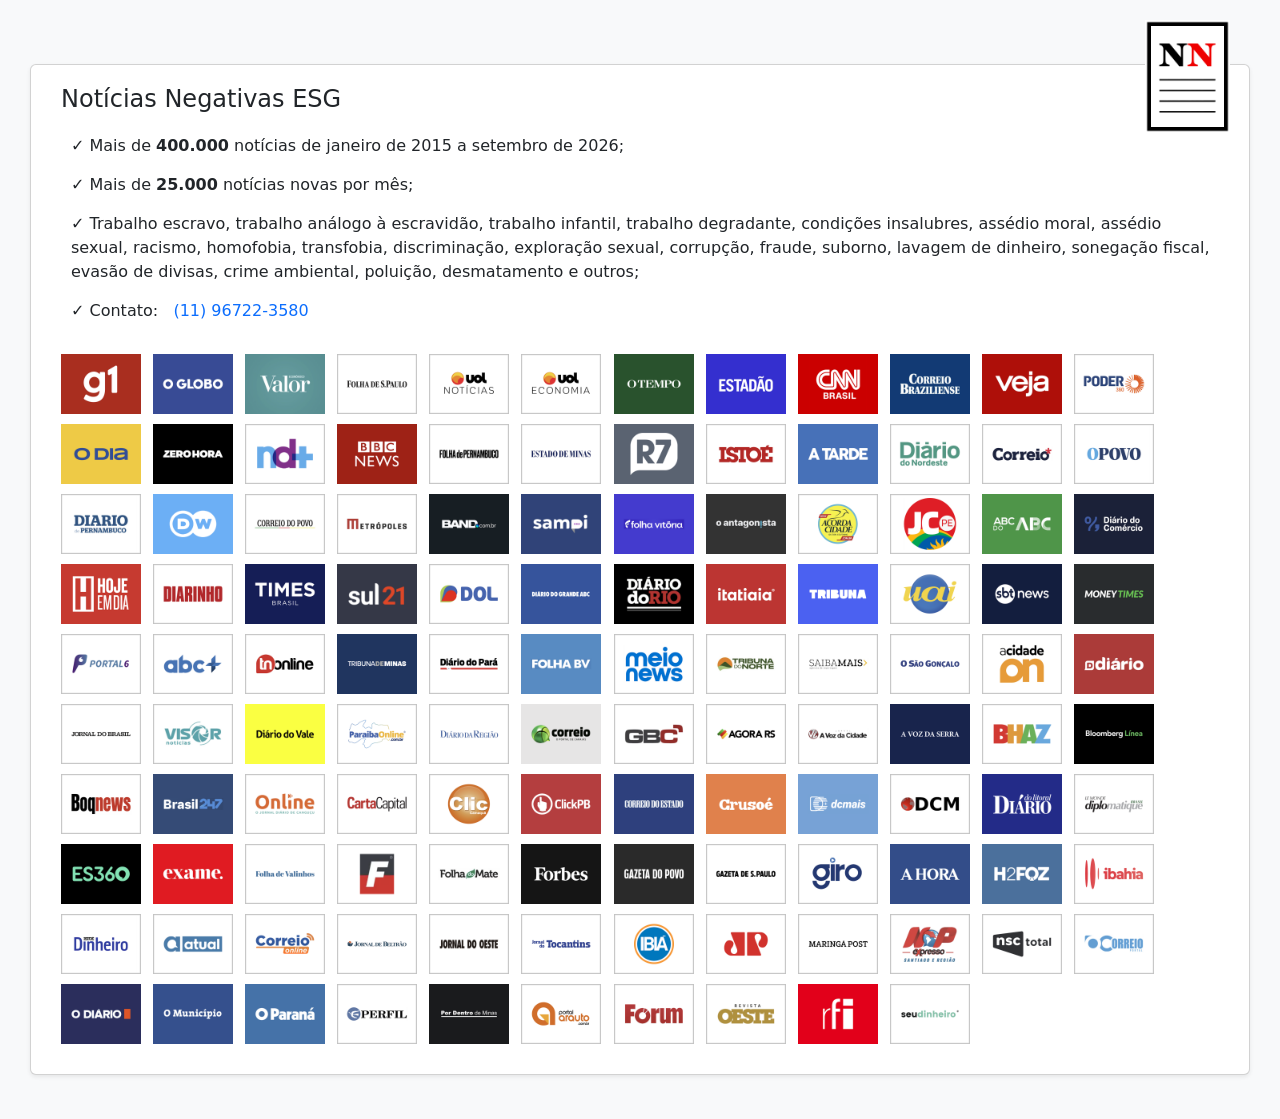
<file: index.html>
<!doctype html>
<html lang="pt-br">
<head>
    <meta charset="utf-8" />
    <meta name="viewport" content="width=device-width, initial-scale=1" />
    <title>NN</title>
    <link rel="icon" href="nn.ico" />
    <link rel="stylesheet" href="bootstrap.min.css" />
    <link rel="stylesheet" href="nn.css?v=2026-08-16" />
    <link rel="stylesheet" href="https://heliopimentel.github.io/bootstrap-icons-modified.min.css" />
</head>
<body class="bg-light">

    <div class="d-flex">
        <div class="mp1 flex-grow-1">&nbsp;</div>
        <div class="nn"><img src="nn.png" /></div>
    </div>

    <div class="card shadow-sm mp2">

        <div id="d1">

            <h4>Notícias Negativas ESG</h4>
            <ul>
                <li>Mais de <b>400.000</b> notícias de janeiro de 2015 a setembro de 2026;</li>
                <li>Mais de <b>25.000</b> notícias novas por mês;</li>
                <li>Trabalho escravo, trabalho análogo à escravidão, trabalho infantil, trabalho degradante, condições insalubres, assédio moral, assédio sexual, racismo, homofobia, transfobia, discriminação, exploração sexual, corrupção, fraude, suborno, lavagem de dinheiro, sonegação fiscal, evasão de divisas, crime ambiental, poluição, desmatamento e outros;</li>
                <li>Contato: &nbsp; <a target="_blank" href="https://wa.me/5511967223580"><i class="bi bi-whatsapp"></i> (11) 96722-3580</a></li>
            </ul>

            <div class="logo">
                <a target="_blank" href="https://g1.globo.com"><img src="logos/g1.png" /></a>
                <a target="_blank" href="https://oglobo.globo.com"><img src="logos/oglobo.png" /></a>
                <a target="_blank" href="https://valor.globo.com"><img src="logos/valor.png" /></a>
                <a target="_blank" href="https://folha.uol.com.br"><img src="logos/folha.png" /></a>
                <a target="_blank" href="https://noticias.uol.com.br"><img src="logos/uol-noticias.png" /></a>
                <a target="_blank" href="https://economia.uol.com.br"><img src="logos/uol-economia.png" /></a>
                <a target="_blank" href="https://otempo.com.br"><img src="logos/otempo.png" /></a>
                <a target="_blank" href="https://estadao.com.br"><img src="logos/estadao.png" /></a>
                <a target="_blank" href="https://cnnbrasil.com.br"><img src="logos/cnnbrasil.png" /></a>
                <a target="_blank" href="https://correiobraziliense.com.br"><img src="logos/correiobraziliense.png" /></a>
                <a target="_blank" href="https://veja.abril.com.br"><img src="logos/veja.png" /></a>
                <a target="_blank" href="https://poder360.com.br"><img src="logos/poder360.png" /></a>
                <a target="_blank" href="https://odia.ig.com.br"><img src="logos/odia.png" /></a>
                <a target="_blank" href="https://gauchazh.clicrbs.com.br"><img src="logos/gauchazh.png" /></a>
                <a target="_blank" href="https://ndmais.com.br"><img src="logos/ndmais.png" /></a>
                <a target="_blank" href="https://bbc.com/portuguese"><img src="logos/bbc.png" /></a>
                <a target="_blank" href="https://folhape.com.br"><img src="logos/folhape.png" /></a>
                <a target="_blank" href="https://em.com.br"><img src="logos/em.png" /></a>
                <a target="_blank" href="https://noticias.r7.com"><img src="logos/r7.png" /></a>
                <a target="_blank" href="https://istoe.com.br"><img src="logos/istoe.png" /></a>
                <a target="_blank" href="https://atarde.com.br"><img src="logos/atarde.png" /></a>
                <a target="_blank" href="https://diariodonordeste.verdesmares.com.br"><img src="logos/diariodonordeste.png" /></a>
                <a target="_blank" href="https://correio24horas.com.br"><img src="logos/correio24horas.png" /></a>
                <a target="_blank" href="https://opovo.com.br"><img src="logos/opovo.png" /></a>
                <a target="_blank" href="https://diariodepernambuco.com.br"><img src="logos/diariodepernambuco.png" /></a>
                <a target="_blank" href="https://dw.com/pt-br"><img src="logos/dw.png" /></a>
                <a target="_blank" href="https://correiodopovo.com.br"><img src="logos/correiodopovo.png" /></a>
                <a target="_blank" href="https://metropoles.com"><img src="logos/metropoles.png" /></a>
                <a target="_blank" href="https://band.com.br/noticias"><img src="logos/band.png" /></a>
                <a target="_blank" href="https://sampi.net.br"><img src="logos/sampi.png" /></a>
                <a target="_blank" href="https://folhavitoria.com.br"><img src="logos/folhavitoria.png" /></a>
                <a target="_blank" href="https://oantagonista.com.br"><img src="logos/oantagonista.png" /></a>
                <a target="_blank" href="https://acordacidade.com.br"><img src="logos/acordacidade.png" /></a>
                <a target="_blank" href="https://jc.uol.com.br"><img src="logos/jc.png" /></a>
                <a target="_blank" href="https://abcdoabc.com.br"><img src="logos/abcdoabc.png" /></a>
                <a target="_blank" href="https://diariodocomercio.com.br"><img src="logos/diariodocomercio.png" /></a>
                <a target="_blank" href="https://hojeemdia.com.br"><img src="logos/hojeemdia.png" /></a>
                <a target="_blank" href="https://diarinho.net"><img src="logos/diarinho.png" /></a>
                <a target="_blank" href="https://timesbrasil.com.br"><img src="logos/timesbrasil.png" /></a>
                <a target="_blank" href="https://sul21.com.br"><img src="logos/sul21.png" /></a>
                <a target="_blank" href="https://dol.com.br"><img src="logos/dol.png" /></a>
                <a target="_blank" href="https://dgabc.com.br"><img src="logos/dgabc.png" /></a>
                <a target="_blank" href="https://diariodorio.com"><img src="logos/diariodorio.png" /></a>
                <a target="_blank" href="https://itatiaia.com.br"><img src="logos/itatiaia.png" /></a>
                <a target="_blank" href="https://tribunapr.com.br"><img src="logos/tribunapr.png" /></a>
                <a target="_blank" href="https://uai.com.br"><img src="logos/uai.png" /></a>
                <a target="_blank" href="https://sbtnews.sbt.com.br"><img src="logos/sbtnews.png" /></a>
                <a target="_blank" href="https://moneytimes.com.br"><img src="logos/moneytimes.png" /></a>
                <a target="_blank" href="https://portal6.com.br"><img src="logos/portal6.png" /></a>
                <a target="_blank" href="https://abcmais.com"><img src="logos/abcmais.png" /></a>
                <a target="_blank" href="https://tnonline.uol.com.br"><img src="logos/tnonline.uol.png" /></a>
                <a target="_blank" href="https://tribunademinas.com.br"><img src="logos/tribunademinas.png" /></a>
                <a target="_blank" href="https://diariodopara.com.br"><img src="logos/diariodopara.png" /></a>
                <a target="_blank" href="https://folhabv.com.br"><img src="logos/folhabv.png" /></a>
                <a target="_blank" href="https://meionews.com"><img src="logos/meionews.png" /></a>
                <a target="_blank" href="https://tribunadonorte.com.br"><img src="logos/tribunadonorte.png" /></a>
                <a target="_blank" href="https://saibamais.jor.br"><img src="logos/saibamais.png" /></a>
                <a target="_blank" href="https://osaogoncalo.com.br"><img src="logos/osaogoncalo.png" /></a>
                <a target="_blank" href="https://acidadeon.com"><img src="logos/acidadeon.png" /></a>
                <a target="_blank" href="https://diariosm.com.br"><img src="logos/diariosm.png" /></a>
                <a target="_blank" href="https://jb.com.br"><img src="logos/jb.png" /></a>
                <a target="_blank" href="https://visornoticias.com.br"><img src="logos/visornoticias.png" /></a>
                <a target="_blank" href="https://diariodovale.com.br"><img src="logos/diariodovale.png" /></a>
                <a target="_blank" href="https://paraibaonline.com.br"><img src="logos/paraibaonline.png" /></a>
                <a target="_blank" href="https://diariodaregiao.com.br"><img src="logos/diariodaregiao.png" /></a>
                <a target="_blank" href="https://correiodecarajas.com.br"><img src="logos/correiodecarajas.png" /></a>
                <a target="_blank" href="https://agenciagbc.com"><img src="logos/agenciagbc.png" /></a>
                <a target="_blank" href="https://agorars.com"><img src="logos/agorars.png" /></a>
                <a target="_blank" href="https://avozdacidade.com"><img src="logos/avozdacidade.png" /></a>
                <a target="_blank" href="https://avozdaserra.com.br"><img src="logos/avozdaserra.png" /></a>
                <a target="_blank" href="https://bhaz.com.br"><img src="logos/bhaz.png" /></a>
                <a target="_blank" href="https://bloomberglinea.com.br"><img src="logos/bloomberglinea.png" /></a>
                <a target="_blank" href="https://boqnews.com"><img src="logos/boqnews.png" /></a>
                <a target="_blank" href="https://brasil247.com"><img src="logos/brasil247.png" /></a>
                <a target="_blank" href="https://cangucuonline.com.br"><img src="logos/cangucuonline.png" /></a>
                <a target="_blank" href="https://cartacapital.com.br"><img src="logos/cartacapital.png" /></a>
                <a target="_blank" href="https://cliccamaqua.com.br"><img src="logos/cliccamaqua.png" /></a>
                <a target="_blank" href="https://clickpb.com.br"><img src="logos/clickpb.png" /></a>
                <a target="_blank" href="https://correiodoestado.com.br"><img src="logos/correiodoestado.png" /></a>
                <a target="_blank" href="https://crusoe.com.br"><img src="logos/crusoe.png" /></a>
                <a target="_blank" href="https://dcmais.com.br"><img src="logos/dcmais.png" /></a>
                <a target="_blank" href="https://diariodocentrodomundo.com.br"><img src="logos/diariodocentrodomundo.png" /></a>
                <a target="_blank" href="https://diariodolitoral.com.br"><img src="logos/diariodolitoral.png" /></a>
                <a target="_blank" href="https://diplomatique.org.br"><img src="logos/diplomatique.png" /></a>
                <a target="_blank" href="https://es360.com.br"><img src="logos/es360.png" /></a>
                <a target="_blank" href="https://exame.com"><img src="logos/exame.png" /></a>
                <a target="_blank" href="https://folhadevalinhos.com.br"><img src="logos/folhadevalinhos.png" /></a>
                <a target="_blank" href="https://folhadolitoral.com.br"><img src="logos/folhadolitoral.png" /></a>
                <a target="_blank" href="https://folhadomate.com"><img src="logos/folhadomate.png" /></a>
                <a target="_blank" href="https://forbes.com.br"><img src="logos/forbes.png" /></a>
                <a target="_blank" href="https://gazetadopovo.com.br"><img src="logos/gazetadopovo.png" /></a>
                <a target="_blank" href="https://gazetasp.com.br"><img src="logos/gazetasp.png" /></a>
                <a target="_blank" href="https://girosa.com.br"><img src="logos/girosa.png" /></a>
                <a target="_blank" href="https://grupoahora.net.br"><img src="logos/grupoahora.png" /></a>
                <a target="_blank" href="https://h2foz.com.br"><img src="logos/h2foz.png" /></a>
                <a target="_blank" href="https://ibahia.com"><img src="logos/ibahia.png" /></a>
                <a target="_blank" href="https://istoedinheiro.com.br"><img src="logos/istoedinheiro.png" /></a>
                <a target="_blank" href="https://jornalatual.com.br"><img src="logos/jornalatual.png" /></a>
                <a target="_blank" href="https://jornalcorreiodacidade.com.br"><img src="logos/jornalcorreiodacidade.png" /></a>
                <a target="_blank" href="https://jornaldebeltrao.com.br"><img src="logos/jornaldebeltrao.png" /></a>
                <a target="_blank" href="https://jornaldooeste.com.br"><img src="logos/jornaldooeste.png" /></a>
                <a target="_blank" href="https://jornaldotocantins.com.br"><img src="logos/jornaldotocantins.png" /></a>
                <a target="_blank" href="https://jornalibia.com.br"><img src="logos/jornalibia.png" /></a>
                <a target="_blank" href="https://jovempan.com.br"><img src="logos/jovempan.png" /></a>
                <a target="_blank" href="https://maringapost.com.br"><img src="logos/maringapost.png" /></a>
                <a target="_blank" href="https://npexpresso.com.br"><img src="logos/npexpresso.png" /></a>
                <a target="_blank" href="https://nsctotal.com.br"><img src="logos/nsctotal.png" /></a>
                <a target="_blank" href="https://ocorreio.com.br"><img src="logos/ocorreio.png" /></a>
                <a target="_blank" href="https://odiariodemogi.net.br"><img src="logos/odiariodemogi.png" /></a>
                <a target="_blank" href="https://omunicipio.com.br"><img src="logos/omunicipio.png" /></a>
                <a target="_blank" href="https://oparana.com.br"><img src="logos/oparana.png" /></a>
                <a target="_blank" href="https://brasil.perfil.com"><img src="logos/perfil.png" /></a>
                <a target="_blank" href="https://pordentrodeminas.com.br"><img src="logos/pordentrodeminas.png" /></a>
                <a target="_blank" href="https://portalarauto.com.br"><img src="logos/portalarauto.png" /></a>
                <a target="_blank" href="https://revistaforum.com.br"><img src="logos/revistaforum.png" /></a>
                <a target="_blank" href="https://revistaoeste.com"><img src="logos/revistaoeste.png" /></a>
                <a target="_blank" href="https://rfi.fr/br"><img src="logos/rfi.png" /></a>
                <a target="_blank" href="https://seudinheiro.com"><img src="logos/seudinheiro.png" /></a>
            </div>

        </div>
    </div><br />

    <script>

        function Ok() {
            let nome = document.getElementById("Nome");
            nome.focus();
            nome.value = nome.value.trim();
            if (nome.value) window.open("v2/nn.html?nome=" + encodeURIComponent(nome.value), "_self");
        }

        document.getElementById("Nome").addEventListener("keydown", function (e) {
            if (e.key === "Enter") { e.preventDefault(); Ok(); }
        });

        document.getElementById("Ok").addEventListener("click", Ok);

    </script>

</body>
</html>
</file>
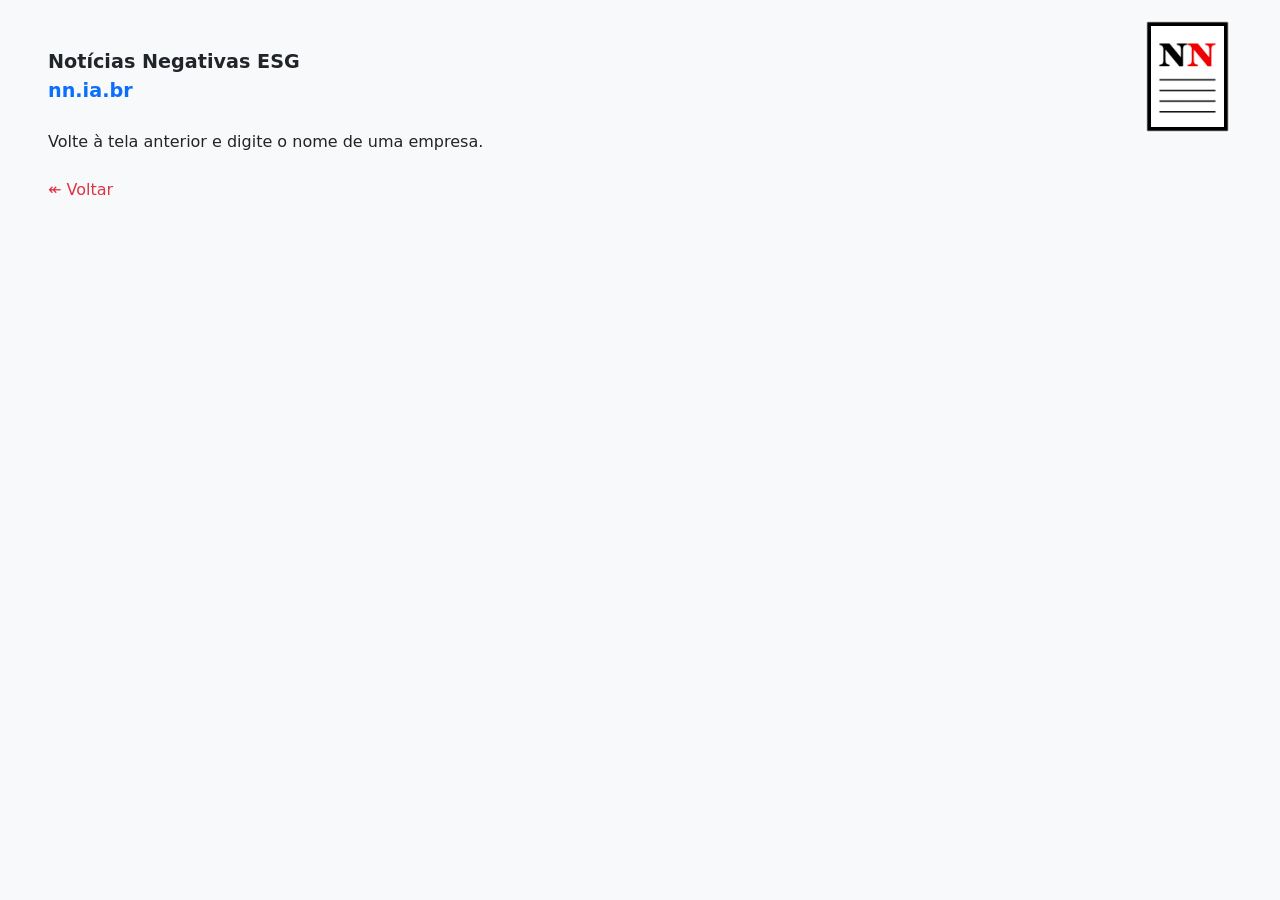
<file: v2/nn.html>
<!doctype html>
<html lang="pt-br">
<head>
    <meta charset="utf-8" />
    <meta name="viewport" content="width=device-width, initial-scale=1" />
    <title>NN</title>
    <link rel="icon" href="../nn.ico" />
    <link rel="stylesheet" href="../bootstrap.min.css" />
    <link rel="stylesheet" href="../nn.css?v=2026-08-16" />
</head>
<body class="bg-light p-5">
    <div class="nn"><img src="../nn.png" /></div>
    <big><b>Notícias Negativas ESG</b></big><br />
    <big><b><a href="..">nn.ia.br</a></b></big><br /><br />
    <div id="d1">Aguarde.</div><br />
    <a class="text-danger" href="..">&#8606; Voltar</a><br /><br />
    <div id="d2"></div>
</body>
</html>

<script>

    const d1 = document.getElementById("d1");
    const d2 = document.getElementById("d2");
    let max = 100;
    let i1 = []; let i2 = []; let n1 = []; let n2 = [];
    window.addEventListener("load", Proc);

    async function Proc() {

        const par = new URLSearchParams(window.location.search);
        const nome = par.get("nome")?.replace(/\s+/g, " ").trim().toLowerCase().normalize("NFD").replace(/\p{Mn}/gu, "").normalize("NFC") ?? "";
        if (nome === "") {
            d1.innerHTML = "Volte à tela anterior e digite o nome de uma empresa.";
            return;
        }

        let response = await fetch("i1a.txt"); let text = await response.text();
        response = await fetch("i1b.txt"); text += await response.text();
        response = await fetch("i1c.txt"); text += await response.text();
        i1 = text.split("\r\n");
        response = await fetch("i2a.txt"); text = await response.text();
        response = await fetch("i2b.txt"); text += await response.text();
        response = await fetch("i2c.txt"); text += await response.text();
        i2 = text.split("\r\n");
        response = await fetch("n1a.txt"); text = await response.text();
        n1 = text.split("\r\n");
        response = await fetch("n2a.txt"); text = await response.text();
        response = await fetch("n2b.txt"); text += await response.text();
        response = await fetch("n2c.txt"); text += await response.text();
        n2 = text.split("\r\n");
        response = null; text = null;

        let indice = [];
        for (let i = 0; i < i1.length; i++)
            if (i1[i].includes(nome))
                indice.push(i2[i]);
        indice = [...new Set(indice)];
        indice.sort();
        if (indice.length === 0) {
            d1.innerHTML = "Nenhuma notícia encontrada.";
            return;
        }

        d1.innerHTML =
            "Notícias encontradas para <b>" + nome + "</b>: " + indice.length.toLocaleString("pt-BR") + (indice.length > max ? " (mostrando " + max + ")" : "") +
            "<br />Neste site, as notícias não passam pela IA.<br />Falsos positivos, portanto, são comuns.";

        let step = 1;
        let first = 0;
        if (indice.length > max) {
            step = Math.trunc((indice.length - 1) / (max - 1));
            first = indice.length - 1 - step * (max - 1);
        }

        let ret = "";
        let br = 0;
        for (let i = first; i < indice.length; i += step) {
            let data = indice[i].substr(4, 2) + "/" + indice[i].substr(0, 4);
            let url = PesqNoticia(indice[i]);
            ret += data + " &nbsp; <a href=\"https://" + url + "\" target=\"_blank\">" + url + "</a><br />";
            if (++br === 5) { ret += "<br />"; br = 0; }
        }
        d2.innerHTML = ret;

    }

    function PesqNoticia(indice) {
        for (let i = 0; i < n1.length; i++)
            if (n1[i] === indice)
                return n2[i];
        return "*ERRO*";
    }

</script>
</file>
<file: nn.css>
body { overflow-y: scroll; }
a { text-decoration: none; }
h4 { margin-bottom: 20px; }

ul { list-style: none; padding-left: 10px; }
ul li { padding-bottom: 15px; }
ul li::before { content: "\2713\0020"; }

.mp1 { margin: 20px 30px 0px 30px; }
.mp2 { margin: 20px 30px; padding: 20px 30px; }
.nn img { width: 85px; position: absolute; right: 50px; top: 20px; z-index: 100; }
.logo img { width: 80px; margin: 0px 7px 10px 0px; }

.nome:focus {
    border-color: #dc3545;
    box-shadow: 0 0 0 0.25rem rgba(220, 53, 69, 0.25);
}

.nome::placeholder {
    color: var(--bs-danger);
    opacity: 1;
}
</file>
